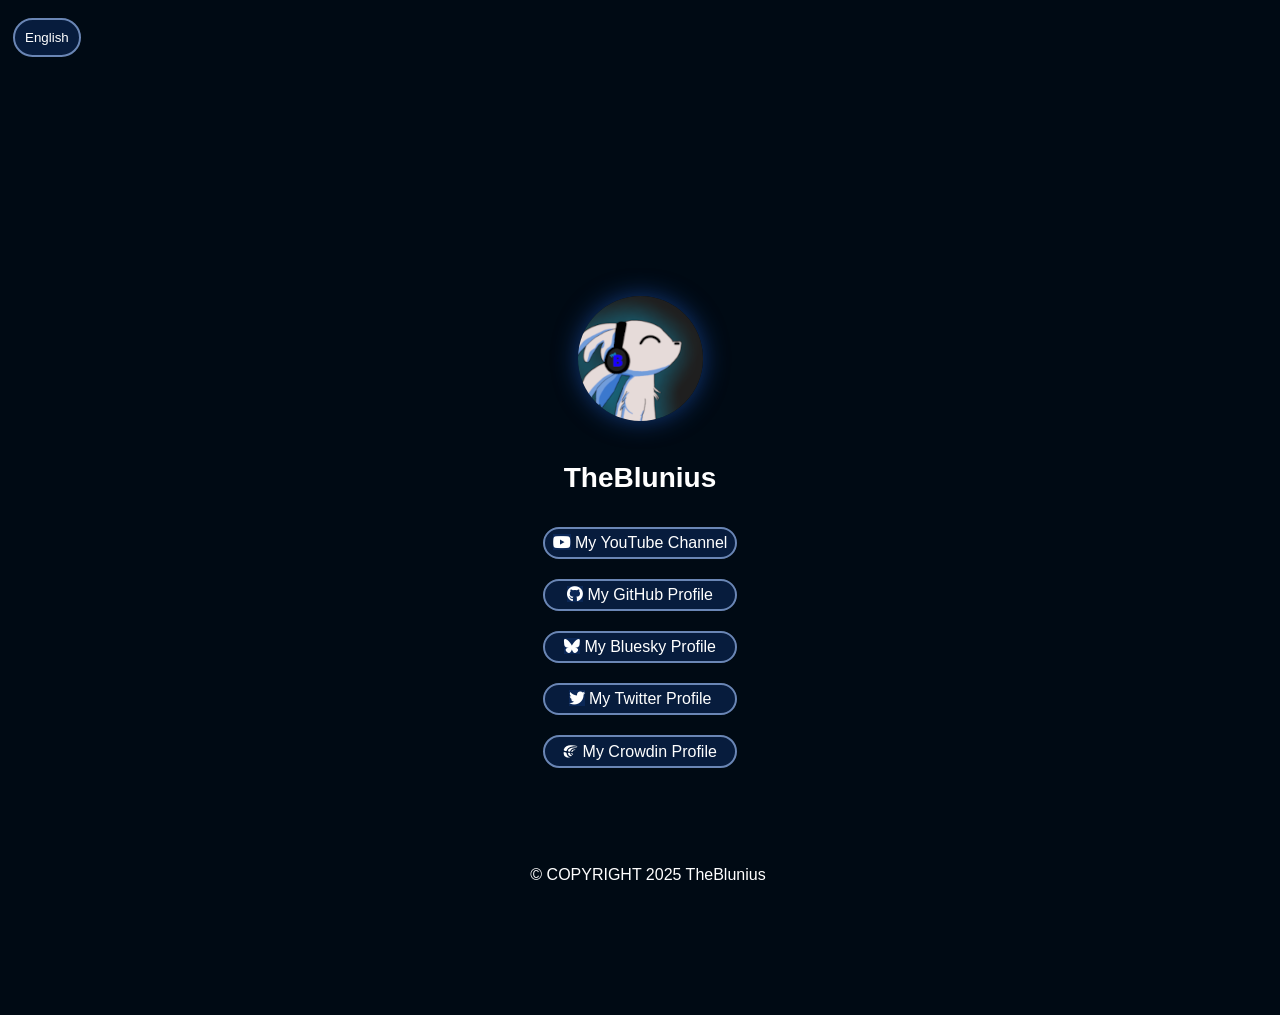
<file: index.html>
<!DOCTYPE html>
<html lang="en">
<head>

    <meta charset="UTF-8">
    <meta name="viewport" content="width=device-width, initial-scale=1.0">
    <title>TheBlunius</title>

<!--Add's font-awesome to the website-->
    <link rel="stylesheet" href="https://cdnjs.cloudflare.com/ajax/libs/font-awesome/6.7.2/css/all.min.css">
    
    <link rel="stylesheet" href="style.css">
    <script src="language-switcher.js" defer></script>
    
</head>
<body>

    <header>
        <select id="LanguageSwitcher">
            <option value="en">English</option>
            <option value="pl">Polski</option>
        </select>
    </header>

    <div class="container">
        <img class="avatar" src="zasoby/logo.png" alt="logo"> <br>
        <h2>TheBlunius</h2>
    
            <a class="link-button" target="_blank" href="https://youtube.com/@theblunius">
                <i class="fa-brands fa-youtube youtube-icon"></i>
                <span data-i18n="yt-channel">Mój kanał na YT</span>
            </a>
    
            <a class="link-button" target="_blank" href="https://github.com/TheBlunius">
                <i class="fa-brands fa-github"></i>
                <span data-i18n="github-profile">Mój profil Github</span>
            </a>

            <a class="link-button" target="_blank" href="https://bsky.app/profile/theblunius.bsky.social">
                <i class="fa-brands fa-bluesky"></i>
                <span data-i18n="bluesky-profile">Mój profil Bluesky</span>
            </a>

            <a class="link-button" target="_blank" href="https://twitter.com/TheBlunius">
                <i class="fa-brands fa-twitter"></i>
                <span data-i18n="twitter-profile">Mój profil Twitter</span>
            </a>

            <a class="link-button" target="_blank" href="https://crowdin.com/profile/theblunius">
                <svg class="crowdin-icon" width="248" height="248" viewBox="0 0 248 248" fill="none" xmlns="http://www.w3.org/2000/svg">
                    <path d="M163.024 177.312C157.024 177.312 151.667 175.514 147.239 171.995C141.954 167.851 137.739 161.674 137.597 154.402C137.525 150.727 141.525 150.727 141.525 150.727C141.525 150.727 148.025 150.649 151.167 150.649C154.31 150.727 155.238 155.106 155.381 156.2C156.595 166.053 162.166 170.353 166.452 172.308C169.023 173.481 168.38 177.156 163.024 177.312Z" fill="white"/>
                    <path d="M109.1 127.248C103.816 126.626 95.962 126.082 90.8924 124.839C82.6811 122.819 82.8953 115.438 83.2523 113.03C84.252 105.804 86.8939 99.1224 90.9638 92.9069C96.0334 85.2929 103.317 78.6112 112.67 73.1726C130.235 62.9947 154.798 57.323 181.788 57.323C201.567 57.323 222.202 59.8869 222.416 59.8869C224.273 60.12 225.63 61.907 225.558 63.927C225.487 65.9471 224.059 67.5009 222.202 67.6563C219.203 67.5786 216.276 67.5786 213.491 67.5786C186.001 67.5786 166.437 71.3079 151.87 79.3881C137.518 87.3129 127.522 99.4332 120.739 117.381C120.025 118.934 117.668 128.18 109.1 127.248Z" fill="white"/>
                    <path d="M133.089 201.326C119.451 201.326 106.594 195.437 96.863 184.681C88.6235 175.574 83.6513 166.388 82.7279 154.611C82.1597 146.917 85.5692 144.248 90.1862 144.719C93.3825 145.033 103.327 145.504 109.009 146.682C113.271 147.545 116.112 149.901 116.823 154.768C120.587 180.677 136.924 190.884 146.655 193.082C148.36 193.475 149.426 194.574 149.355 196.537C149.284 198.421 148.005 199.991 146.3 200.305C141.967 201.012 137.421 201.326 133.089 201.326Z" fill="white"/>
                    <path d="M94.2244 224.321C84.5472 224.321 75.0835 222.782 72.3796 222.296C60.9946 220.27 51.4598 216.786 43.2769 211.6C23.7091 199.203 11.8972 177.326 10.4741 151.397C10.1183 145.239 9.3356 133.49 23.9937 134.381C30.0419 134.705 39.6479 137.622 46.4077 139.567C54.8041 141.917 58.86 148.399 58.86 154.8C58.86 191.343 91.9474 215.489 106.392 215.489C112.583 215.489 110.306 222.134 107.602 222.863C102.834 224.159 96.7148 224.321 94.2244 224.321Z" fill="white"/>
                    <path d="M43.75 116.947C38.0259 115.921 32.445 113.554 27.0071 112.213C10.1926 108.031 13.0546 91.0665 14.6287 86.4112C29.9407 41.3568 78.5238 26.2861 117.734 22.262C154.654 18.4746 193.292 21.394 229.282 31.4149C232.216 32.2039 241.303 34.4132 236.079 39.8576C232.788 43.2505 219.98 39.6998 216.546 39.4631C195.438 37.885 174.545 37.6483 153.509 40.8834C131.257 44.2763 108.361 51.2988 89.972 66.1328C81.0997 73.3131 73.3006 82.466 68.0774 93.2758C66.7179 96.1164 65.6447 98.957 64.7145 101.798C63.7843 104.796 60.2783 119.867 43.75 116.947Z" fill="white"/>
                    <path d="M137.892 125.638C141.043 111.538 155.044 89.1945 198.377 90.7355C208.318 91.0437 203.768 97.8239 198.867 97.6698C174.365 96.8223 162.744 112.617 156.654 128.643C154.694 133.805 150.213 134.576 144.613 133.651C140.693 132.958 136.422 132.496 137.892 125.638Z" fill="white"/>
                </svg>                    
                <span data-i18n="crowdin-profile">Mój profil Crowdin</span>
            </a>

    </div>

    <footer>
        <p>&copy; COPYRIGHT 2025 TheBlunius</p>
    </footer>

</body>

</html>
</file>
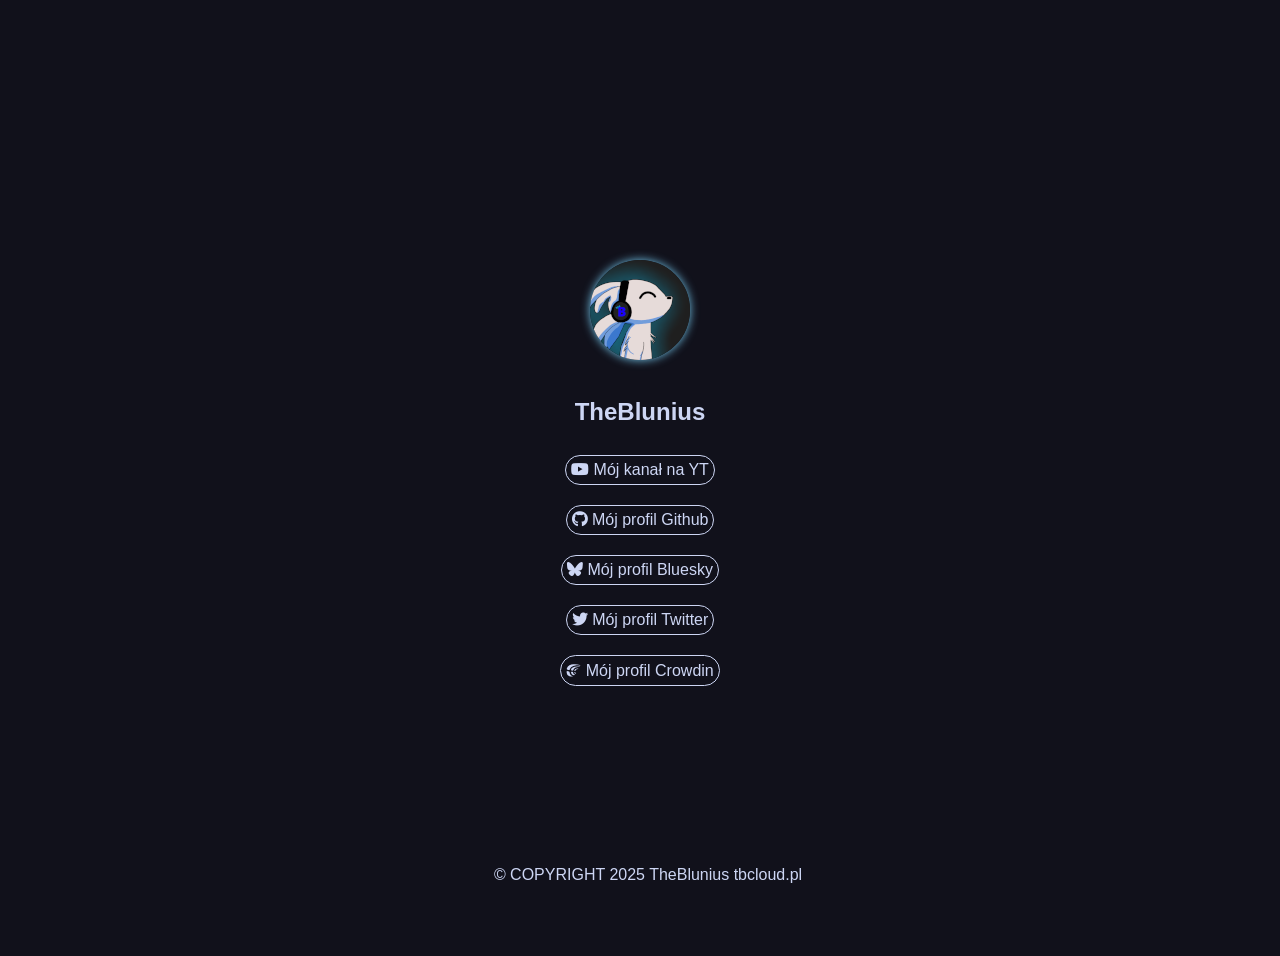
<file: www.tbcloud.pl/index.html>
<!DOCTYPE html>
<html lang="pl">
<head>
    <meta charset="UTF-8">
    <title>TheBlunius Cloud</title>
    <link rel="stylesheet" href="style.css">
<!--Dodanie font-awesome do projektu-->
    <link rel="stylesheet" href="https://cdnjs.cloudflare.com/ajax/libs/font-awesome/6.7.2/css/all.min.css">
    <meta name="viewport" content="width=device-width, initial-scale=1.0">

    
</head>
<body>

    <div class="container">
        <img class="avatar" src="zasoby/logo.png" alt="logo"> <br>
        <h2>TheBlunius</h2>
    
            <a target="_blank" href="https://youtube.com/@theblunius">
                <i class="fa-brands fa-youtube youtube-icon"></i>
                Mój kanał na YT
            </a>
    
            <a target="_blank" href="https://github.com/TheBlunius">
                <i class="fa-brands fa-github"></i>
                Mój profil Github
            </a>

            <a target="_blank" href="https://bsky.app/profile/theblunius.bsky.social">
                <i class="fa-brands fa-bluesky"></i>
                Mój profil Bluesky
            </a>

            <a target="_blank" href="https://twitter.com/TheBlunius">
                <i class="fa-brands fa-twitter"></i>
                Mój profil Twitter
            </a>

            <a target="_blank" href="https://crowdin.com/profile/theblunius">
                <svg class="crowdin-icon" width="248" height="248" viewBox="0 0 248 248" fill="none" xmlns="http://www.w3.org/2000/svg">
                    <path d="M163.024 177.312C157.024 177.312 151.667 175.514 147.239 171.995C141.954 167.851 137.739 161.674 137.597 154.402C137.525 150.727 141.525 150.727 141.525 150.727C141.525 150.727 148.025 150.649 151.167 150.649C154.31 150.727 155.238 155.106 155.381 156.2C156.595 166.053 162.166 170.353 166.452 172.308C169.023 173.481 168.38 177.156 163.024 177.312Z" fill="white"/>
                    <path d="M109.1 127.248C103.816 126.626 95.962 126.082 90.8924 124.839C82.6811 122.819 82.8953 115.438 83.2523 113.03C84.252 105.804 86.8939 99.1224 90.9638 92.9069C96.0334 85.2929 103.317 78.6112 112.67 73.1726C130.235 62.9947 154.798 57.323 181.788 57.323C201.567 57.323 222.202 59.8869 222.416 59.8869C224.273 60.12 225.63 61.907 225.558 63.927C225.487 65.9471 224.059 67.5009 222.202 67.6563C219.203 67.5786 216.276 67.5786 213.491 67.5786C186.001 67.5786 166.437 71.3079 151.87 79.3881C137.518 87.3129 127.522 99.4332 120.739 117.381C120.025 118.934 117.668 128.18 109.1 127.248Z" fill="white"/>
                    <path d="M133.089 201.326C119.451 201.326 106.594 195.437 96.863 184.681C88.6235 175.574 83.6513 166.388 82.7279 154.611C82.1597 146.917 85.5692 144.248 90.1862 144.719C93.3825 145.033 103.327 145.504 109.009 146.682C113.271 147.545 116.112 149.901 116.823 154.768C120.587 180.677 136.924 190.884 146.655 193.082C148.36 193.475 149.426 194.574 149.355 196.537C149.284 198.421 148.005 199.991 146.3 200.305C141.967 201.012 137.421 201.326 133.089 201.326Z" fill="white"/>
                    <path d="M94.2244 224.321C84.5472 224.321 75.0835 222.782 72.3796 222.296C60.9946 220.27 51.4598 216.786 43.2769 211.6C23.7091 199.203 11.8972 177.326 10.4741 151.397C10.1183 145.239 9.3356 133.49 23.9937 134.381C30.0419 134.705 39.6479 137.622 46.4077 139.567C54.8041 141.917 58.86 148.399 58.86 154.8C58.86 191.343 91.9474 215.489 106.392 215.489C112.583 215.489 110.306 222.134 107.602 222.863C102.834 224.159 96.7148 224.321 94.2244 224.321Z" fill="white"/>
                    <path d="M43.75 116.947C38.0259 115.921 32.445 113.554 27.0071 112.213C10.1926 108.031 13.0546 91.0665 14.6287 86.4112C29.9407 41.3568 78.5238 26.2861 117.734 22.262C154.654 18.4746 193.292 21.394 229.282 31.4149C232.216 32.2039 241.303 34.4132 236.079 39.8576C232.788 43.2505 219.98 39.6998 216.546 39.4631C195.438 37.885 174.545 37.6483 153.509 40.8834C131.257 44.2763 108.361 51.2988 89.972 66.1328C81.0997 73.3131 73.3006 82.466 68.0774 93.2758C66.7179 96.1164 65.6447 98.957 64.7145 101.798C63.7843 104.796 60.2783 119.867 43.75 116.947Z" fill="white"/>
                    <path d="M137.892 125.638C141.043 111.538 155.044 89.1945 198.377 90.7355C208.318 91.0437 203.768 97.8239 198.867 97.6698C174.365 96.8223 162.744 112.617 156.654 128.643C154.694 133.805 150.213 134.576 144.613 133.651C140.693 132.958 136.422 132.496 137.892 125.638Z" fill="white"/>
                </svg>                    
                Mój profil Crowdin
            </a>

    </div>

    <footer>
        <p>&copy; COPYRIGHT 2025 TheBlunius tbcloud.pl</p>
    </footer>
    
</html>
</file>
<file: style.css>
* {
    font-family: Arial;
}

body {
    background-color: #000A14;
    height: auto;
    width: auto;
}

.container {
    display : flex;
    flex-direction: column;
    height: 100vh;
    justify-content: center;
    align-items: center;
    padding: 20px;
    margin: 0 auto;
    max-width: 600px;
} 

.avatar {
    border-radius: 75px;
    box-shadow: 0 0 25px rgba(18, 57, 122);
}

.crowdin-icon {
    width: 15px;
    height: 15px;
    position: relative;
    top: 2px; 
}

.crowdin-icon path{
    fill: white
}

h2 {
    color: white;
    font-size: 1.75rem;
}

a {
    color: white;
    text-decoration: none;
    border: 2px solid #6A86B5;
    border-radius: 2px;
    border-radius: 50px;
    padding: 5px;
    transition-duration: 200ms;
    margin: 10px;
}

a:hover {
    color: white;
    background-color: rgba(150, 188, 255, 0.5);
    box-shadow: 0 0 10px rgba(18, 57, 122);
}

a:hover svg path {
    fill: white;
}

i {
    color: white
}

a:hover i {
    color: white;
}

a, i {
    background: rgba(18, 57, 122, 0.4);
}

footer {
    position: fixed;
    bottom: 0;
    width: 100%;
    text-align: center;
    color: white;

}

.link-button {
    min-width: 180px;
    text-align: center;
}

#LanguageSwitcher {
    appearance: none;
    background: rgba(18, 57, 122, 0.4);
    color: white;
    border: 2px solid #6A86B5;
    margin: 10px;
    margin-left: 5px;
    padding: 10px;
    border-radius: 50px;
    transition-duration: 200ms;
}

#LanguageSwitcher:hover {
    color: white;
    background-color: rgba(150, 188, 255, 0.6);
    box-shadow: 0 0 10px rgba(18, 57, 122);
}

#LanguageSwitcher:focus {
    color: black;
    background-color: rgba(150, 188, 255, 0.6);
    box-shadow: 0 0 10px rgba(18, 57, 122);
}
</file>
<file: www.tbcloud.pl/style.css>
* {
    font-family: Arial;
}
body {
    background-color: #11111b; /*Catpuccin Mocha: Crust*/
    height: auto;
    width: auto;
}


.container {
    display : flex;
    flex-direction: column;
    height: 100vh;
    justify-content: center;
    align-items: center;
    padding: 20px;
    margin: 0 auto;
    max-width: 600px;
} 

.avatar {
    border-radius: 50px;
    box-shadow: 0 0 10px #74c7ec; /*Catpuccin Mocha: Sapphire*/
}

.crowdin-icon {
    width: 15px;
    height: 15px;
    position: relative;
    top: 2px; 
}

.crowdin-icon path{
    fill: #cdd6f4; /*Catpuccin Mocha: Text*/
}

h2 {
    color: #cdd6f4; /*Catpuccin Mocha: Text*/
}

a {
    color: #cdd6f4; /*Catpuccin Mocha: Text*/
    text-decoration: none;
    border: 1px solid #cdd6f4; /*Catpuccin Mocha: Text*/
    border-radius: 2px;
    border-radius: 50px;
    padding: 5px;
    transition-duration: 200ms;
    margin: 10px;
}

a:hover {
    color: black;
    background-color: #cdd6f4; /*Catpuccin Mocha: Text*/
    box-shadow: 0 0 10px #cdd6f4; /*Catpuccin Mocha: Text*/
}

a:hover svg path {
    fill: black;
}

i {
    color: #cdd6f4; /*Catpuccin Mocha: Text*/
}

a:hover i {
    color: black;
    background-color: #cdd6f4; /*Catpuccin Mocha: Text*/
}

footer {
    position: fixed;
    bottom: 0;
    width: 100%;
    text-align: center;
    color: #cdd6f4; /*Catpuccin Mocha: Text*/
}
</file>
